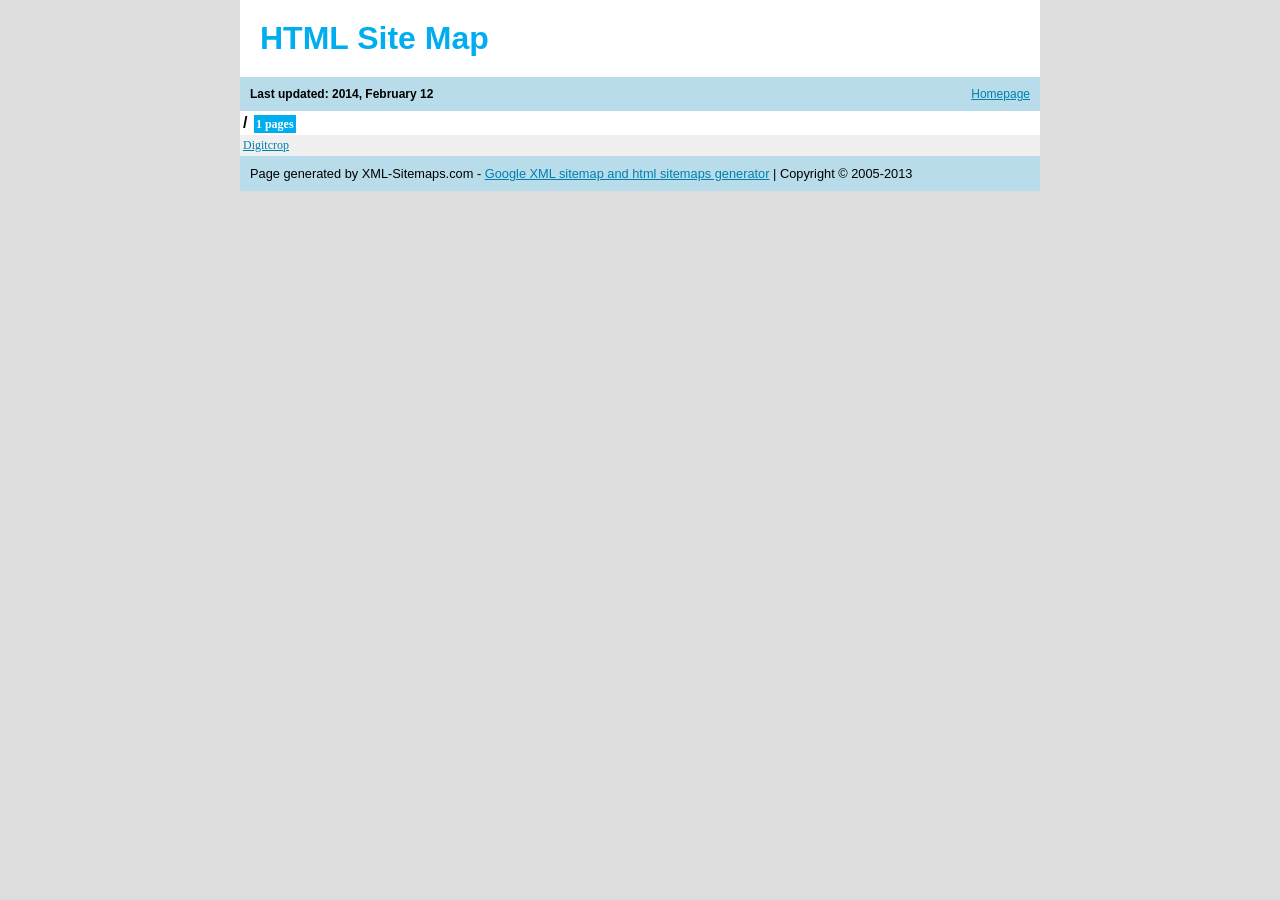
<file: sitemap.html>
<!DOCTYPE html PUBLIC "-//W3C//DTD XHTML 1.0 Transitional//EN" "http://www.w3.org/TR/xhtml1/DTD/xhtml1-transitional.dtd">
<html>
<head>
<title>Site Map  Page 1 - Generated by www.xml-sitemaps.com</title>
<meta http-equiv="Content-type" content="text/html; charset=utf-8" />
<style type="text/css">
body {
background-color: #DDD;
font: normal 80%  "Trebuchet MS", "Helvetica", sans-serif;
margin:0;
text-align:center;
}
#cont{
margin:auto;
width:800px;
text-align:left;
}
a:link,a:visited {
color: #0180AF;
text-decoration: underline;
}
a:hover {
color: #666;
}
h1 {
background-color:#fff;
padding:20px;
color:#00AEEF;
text-align:left;
font-size:32px;
margin:0px;
}
h3 {
font-size:12px;
background-color:#B8DCE9;
margin:0px;
padding:10px;
}
h3 a {
float:right;
font-weight:normal;
display:block;
}
th {
text-align:center;
background-color:#00AEEF;
color:#fff;
padding:4px;
font-weight:normal;
font-size:12px;
}
td {
font-size:12px;
padding:3px;
text-align:left;
}
tr {background: #fff}
tr:nth-child(odd) {background: #f0f0f0}
#footer {
background-color:#B8DCE9;
padding:10px;
}
.pager,.pager a {
background-color:#00AEEF;
color:#fff;
padding:3px;
}
.lhead {
background-color:#fff;
padding:3px;
font-weight:bold;
font-size:16px;
}
.lpart {
background-color:#f0f0f0;
padding:0px;
}
.lpage {
font:normal 12px verdana;
}
.lcount {
background-color:#00AEEF;
color:#fff;
padding:2px;
margin:2px;
font:bold 12px verdana;
}
a.aemphasis {
color:#009;
font-weight:bold;
}
</style>

</head>
<body>
<div id="cont">
<h1>HTML Site Map</h1>
<h3><a href="http://dev.digitcrop.com">Homepage</a>
Last updated: 2014, February 12
</h3>


<table cellpadding="0" cellspacing="0" border="0" width="100%">

<tr valign="top">
<td class="lpart" colspan="100"><div class="lhead">/
<span class="lcount">1 pages</span></div>

<table cellpadding="0" cellspacing="0" border="0" width="100%">

<tr><td class="lpage"><a href="http://dev.digitcrop.com/" title="Digitcrop">Digitcrop</a></td></tr>
</table>
</td>
</tr>

</table>


<!--
Please note:
You are not allowed to remove the copyright notice below.
Thank you!
www.xml-sitemaps.com
-->
<div id="footer">
Page generated by XML-Sitemaps.com - <a target="_blank" href="http://www.xml-sitemaps.com">Google XML sitemap and html sitemaps generator</a>
|
Copyright &copy; 2005-2013

</div>
</div>
</body>
</html>
</file>
